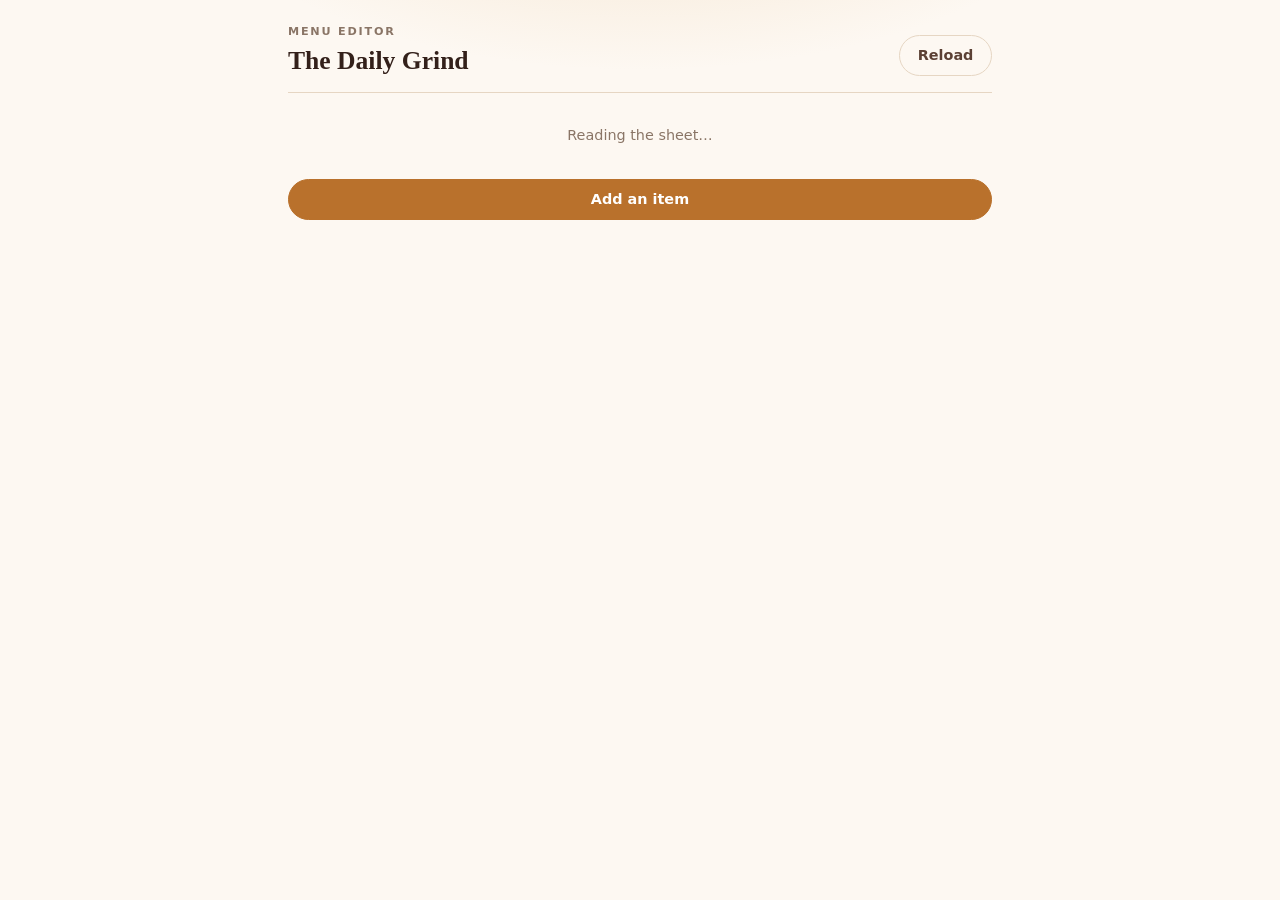
<file: owner-editor/Index.html>
<!DOCTYPE html>
<html lang="en">
<head>
<meta charset="utf-8">
<meta name="viewport" content="width=device-width, initial-scale=1">
<title>Menu editor &middot; The Daily Grind</title>
<style>
:root {
  --espresso: #33201a;
  --coffee: #5b4034;
  --crema: #f3e7d7;
  --paper: #fdf8f2;
  --card: #fffdfa;
  --caramel: #b9712c;
  --caramel-soft: #e8c79a;
  --line: #e6d6c3;
  --muted: #8a7566;
  --leaf: #4d6b4f;
  --clay: #a5432f;
  --radius: 14px;
  --shadow: 0 1px 2px rgba(51, 32, 26, .06), 0 8px 24px rgba(51, 32, 26, .07);
  --serif: "Fraunces", Georgia, "Times New Roman", serif;
  --sans: "Karla", ui-sans-serif, system-ui, "Segoe UI", Helvetica, Arial, sans-serif;
  --mono: ui-monospace, SFMono-Regular, Menlo, Consolas, monospace;
}

*, *::before, *::after { box-sizing: border-box; }

body {
  margin: 0;
  padding: 0 0 5rem;
  font-family: var(--sans);
  font-size: 1rem;
  line-height: 1.5;
  color: var(--espresso);
  background: var(--paper);
  background-image: radial-gradient(50rem 24rem at 50% -10rem, rgba(232, 199, 154, .45), transparent 60%);
  background-repeat: no-repeat;
}

.wrap { width: min(100% - 1.5rem, 44rem); margin-inline: auto; }

h1, h2, h3 { font-family: var(--serif); line-height: 1.2; }

.topbar {
  display: flex;
  align-items: flex-end;
  justify-content: space-between;
  gap: 1rem;
  padding: 1.5rem 0 1rem;
  border-bottom: 1px solid var(--line);
}

.eyebrow {
  margin: 0 0 .3rem;
  font-size: .7rem;
  font-weight: 700;
  letter-spacing: .16em;
  text-transform: uppercase;
  color: var(--muted);
}

.topbar h1 { margin: 0; font-size: 1.6rem; }

.meta { margin: .6rem 0 0; font-size: .82rem; color: var(--muted); }

.banner {
  margin: 1rem 0 0;
  padding: .85rem 1rem;
  border: 1px solid rgba(165, 67, 47, .35);
  border-radius: var(--radius);
  background: rgba(165, 67, 47, .06);
  color: var(--clay);
  font-size: .9rem;
}

.banner[hidden] { display: none; }
.banner strong { display: block; margin-bottom: .2rem; }
.banner ol { margin: .4rem 0 0; padding-left: 1.1rem; }

.spinner { margin: 2rem 0; text-align: center; color: var(--muted); font-size: .9rem; }

.group { margin: 1.75rem 0 0; }

.group__title {
  display: flex;
  align-items: center;
  gap: .75rem;
  margin: 0 0 .6rem;
  font-size: 1.15rem;
}

.group__title::after {
  content: "";
  flex: 1;
  height: 1px;
  background: linear-gradient(90deg, var(--caramel-soft), transparent);
}

.group__count {
  font-family: var(--sans);
  font-size: .7rem;
  font-weight: 700;
  letter-spacing: .08em;
  text-transform: uppercase;
  color: var(--muted);
}

.row {
  display: flex;
  align-items: center;
  gap: .75rem;
  padding: .6rem;
  margin-bottom: .5rem;
  border: 1px solid var(--line);
  border-radius: var(--radius);
  background: var(--card);
  box-shadow: var(--shadow);
}

.row--off { opacity: .62; }

.row__thumb {
  flex: none;
  width: 3.25rem;
  height: 3.25rem;
  display: flex;
  align-items: center;
  justify-content: center;
  overflow: hidden;
  border-radius: 9px;
  background: var(--crema);
  font-size: .6rem;
  font-weight: 700;
  letter-spacing: .05em;
  text-transform: uppercase;
  color: var(--muted);
}

.row__thumb img { width: 100%; height: 100%; object-fit: cover; }

.row__body { flex: 1; min-width: 0; }
.row__body h3 { margin: 0; font-size: 1rem; }
.row__desc { margin: .1rem 0 0; font-size: .82rem; color: var(--coffee); overflow: hidden; text-overflow: ellipsis; white-space: nowrap; }

.row__tags { margin: .2rem 0 0; font-size: .7rem; font-weight: 700; letter-spacing: .05em; text-transform: uppercase; color: var(--leaf); }
.row__tags--off { color: var(--clay); }

.row__price { flex: none; font-weight: 700; font-variant-numeric: tabular-nums; color: var(--caramel); }

.row__actions { flex: none; display: flex; gap: .3rem; }

.icon {
  padding: .35rem .55rem;
  border: 1px solid var(--line);
  border-radius: 8px;
  background: transparent;
  font: inherit;
  font-size: .78rem;
  font-weight: 700;
  color: var(--coffee);
  cursor: pointer;
}

.icon:hover { border-color: var(--caramel-soft); background: rgba(185, 113, 44, .08); }
.icon:focus-visible, .btn:focus-visible, input:focus-visible, textarea:focus-visible, select:focus-visible {
  outline: 2px solid var(--espresso);
  outline-offset: 2px;
}

.icon--danger { color: var(--clay); }
.icon--danger:hover { border-color: rgba(165, 67, 47, .4); background: rgba(165, 67, 47, .08); }

.btn {
  padding: .55rem 1.1rem;
  border: 1px solid var(--caramel);
  border-radius: 999px;
  background: var(--caramel);
  font: inherit;
  font-weight: 700;
  font-size: .9rem;
  color: #fff;
  cursor: pointer;
}

.btn:hover { background: #a4621f; border-color: #a4621f; }
.btn[disabled] { opacity: .55; cursor: progress; }

.btn--ghost { border-color: var(--line); background: transparent; color: var(--coffee); }
.btn--ghost:hover { border-color: var(--caramel-soft); background: rgba(185, 113, 44, .08); color: var(--espresso); }

.btn--wide { width: 100%; }

.listbar { margin: 1.5rem 0 0; }

.form {
  position: sticky;
  top: 0;
  z-index: 5;
  margin: 1.25rem 0 0;
  padding: 1.1rem 1.15rem 1.25rem;
  border: 1px solid var(--caramel-soft);
  border-radius: var(--radius);
  background: var(--card);
  box-shadow: var(--shadow);
}

.form[hidden] { display: none; }
.form__title { margin: 0 0 .9rem; font-size: 1.2rem; }
.form__grid { display: grid; grid-template-columns: 1fr 1fr; gap: .7rem; }
.form__full { grid-column: 1 / -1; }

label.field { display: flex; flex-direction: column; gap: .25rem; }

.field__label {
  font-size: .7rem;
  font-weight: 700;
  letter-spacing: .07em;
  text-transform: uppercase;
  color: var(--muted);
}

input[type="text"], input[type="number"], textarea {
  width: 100%;
  padding: .5rem .65rem;
  border: 1px solid var(--line);
  border-radius: 9px;
  background: var(--paper);
  font: inherit;
  font-size: .95rem;
  color: var(--espresso);
}

textarea { min-height: 4.5rem; resize: vertical; }

.check { flex-direction: row; align-items: center; gap: .5rem; }
.check input { width: 1.15rem; height: 1.15rem; accent-color: var(--leaf); }
.check .field__label { letter-spacing: .04em; }

.photo { margin-top: .7rem; }
.photo__actions { display: flex; align-items: center; gap: .7rem; margin-top: .5rem; }
.photo__note { font-size: .8rem; color: var(--muted); }

.photo__frame {
  display: none;
  align-items: center;
  justify-content: center;
  min-height: 7rem;
  margin-top: .6rem;
  overflow: hidden;
  border: 1px dashed var(--line);
  border-radius: 10px;
  background: var(--crema);
}

.photo__frame[data-state] { display: flex; }
.photo__frame img { max-width: 100%; max-height: 12rem; object-fit: contain; }
.photo__frame span { padding: .5rem; font-size: .85rem; color: var(--clay); }

.form__actions { display: flex; gap: .6rem; margin-top: 1rem; }
.form__actions .btn { flex: 1; }

.toast {
  position: fixed;
  left: 50%;
  bottom: 1rem;
  transform: translateX(-50%);
  width: min(100% - 1.5rem, 30rem);
  padding: .7rem .9rem;
  border: 1px solid var(--line);
  border-radius: 10px;
  background: var(--espresso);
  box-shadow: 0 10px 30px rgba(51, 32, 26, .3);
  color: #fdf8f2;
  font-size: .9rem;
}

.toast[hidden] { display: none; }
.toast--bad { background: var(--clay); }
.toast--bad[data-long] { font-size: .85rem; }

.empty {
  margin: 2rem 0;
  padding: 1.5rem;
  border: 1px dashed var(--line);
  border-radius: var(--radius);
  text-align: center;
  color: var(--muted);
  font-size: .9rem;
}

@media (max-width: 30rem) {
  .form__grid { grid-template-columns: 1fr; }
  .row__desc { display: none; }
}
</style>
</head>
<body>
<div class="wrap">

  <header class="topbar">
    <div>
      <p class="eyebrow">Menu editor</p>
      <h1>The Daily Grind</h1>
    </div>
    <button id="reload" class="btn btn--ghost" type="button">Reload</button>
  </header>

  <p id="meta" class="meta"></p>
  <div id="banner" class="banner" hidden></div>
  <p id="spinner" class="spinner">Reading the sheet&hellip;</p>

  <section id="formCard" class="form" hidden aria-labelledby="formTitle">
    <h2 id="formTitle" class="form__title">Edit item</h2>
    <div class="form__grid">
      <label class="field form__full">
        <span class="field__label">Item name</span>
        <input id="fName" type="text" autocomplete="off">
      </label>
      <label class="field">
        <span class="field__label">Category</span>
        <input id="fCategory" type="text" list="categories" autocomplete="off">
      </label>
      <label class="field">
        <span class="field__label">Price</span>
        <input id="fPrice" type="text" inputmode="decimal" autocomplete="off">
      </label>
      <label class="field check form__full">
        <input id="fAvailable" type="checkbox">
        <span class="field__label">Available &mdash; untick to hide it from the public menu</span>
      </label>
      <label class="field form__full">
        <span class="field__label">Description</span>
        <textarea id="fDescription"></textarea>
      </label>
      <label class="field form__full">
        <span class="field__label">Tags &mdash; comma separated</span>
        <input id="fTags" type="text" autocomplete="off" placeholder="V, GF, caffeine free">
      </label>
      <label class="field form__full">
        <span class="field__label">Photo &mdash; Drive share link or file ID</span>
        <input id="fImage" type="text" autocomplete="off" spellcheck="false">
      </label>
    </div>
    <div class="photo">
      <div class="photo__actions">
        <button id="fPreview" class="btn btn--ghost" type="button">Check photo</button>
        <span id="fPhotoNote" class="photo__note"></span>
      </div>
      <div id="fPhoto" class="photo__frame"></div>
    </div>
    <div class="form__actions">
      <button id="fCancel" class="btn btn--ghost" type="button">Cancel</button>
      <button id="fSave" class="btn" type="button">Save item</button>
    </div>
  </section>

  <div class="listbar">
    <button id="add" class="btn btn--wide" type="button">Add an item</button>
  </div>

  <div id="list"></div>

  <datalist id="categories"></datalist>
  <div id="toast" class="toast" role="status" aria-live="polite" hidden></div>
</div>

<script>
(function () {
  'use strict';

  const ENDPOINT = location.origin + location.pathname;
  const DEMO = /[?&]demo=1/.test(location.search);
  const NO_VALUES = ['no', 'n', 'false', '0', 'off', 'unavailable', 'soldout', 'x'];
  const PHOTO_WIDTH = 800;

  const state = { items: [], editing: null, busy: false, seeded: false, demoId: 0 };
  const dom = {};

  function el(tag, className, text) {
    const node = document.createElement(tag);
    if (className) node.className = className;
    if (text !== undefined && text !== null) node.textContent = String(text);
    return node;
  }

  function fold(value) {
    return String(value == null ? '' : value).replace(/\s+/g, ' ').trim();
  }

  function key(value) {
    return String(value == null ? '' : value).toLowerCase().replace(/[^a-z0-9]+/g, '');
  }

  function isAvailable(value) {
    const folded = key(value);
    if (!folded) return true;
    return NO_VALUES.indexOf(folded) === -1;
  }

  function money(value) {
    if (value === '' || value === null || value === undefined) return '';
    const amount = parseFloat(String(value).replace(/[^0-9.]/g, ''));
    if (!isFinite(amount)) return '';
    return amount.toFixed(2);
  }

  function tags(value) {
    return fold(value).split(/[|;,/]+/).map((tag) => tag.trim()).filter(Boolean);
  }

  function toast(message, bad) {
    dom.toast.textContent = message;
    dom.toast.className = 'toast' + (bad ? ' toast--bad' : '');
    if (bad && message.length > 110) dom.toast.setAttribute('data-long', 'yes');
    else dom.toast.removeAttribute('data-long');
    dom.toast.hidden = false;
    clearTimeout(toast.timer);
    toast.timer = setTimeout(() => { dom.toast.hidden = true; }, bad ? 9000 : 3200);
  }

  async function api(action, payload) {
    if (DEMO) return demoApi(action, payload);
    const response = await fetch(ENDPOINT, {
      method: 'POST',
      headers: { 'Content-Type': 'text/plain;charset=utf-8' },
      body: JSON.stringify(Object.assign({ action }, payload || {}))
    });
    let data;
    try {
      data = await response.json();
    } catch (err) {
      throw new Error('The app did not answer. It may still be deploying — wait a minute and reload.');
    }
    if (!data || !data.ok) throw new Error((data && data.error) || 'Something went wrong.');
    return data;
  }

  const DEMO_ROWS = [
    ['Coffee', 'Espresso', 'A double shot of our house blend. Sweet and balanced.', '4.5', 'No', '', 'https://encrypted-tbn0.gstatic.com/images?q=tbn:ANd9GcQb1OxoJy8BKWqmm-fMc9BGM2zEjlW45DaZLiHuWYbCKQ&s=10'],
    ['Coffee', 'Flat White', 'Double ristretto with steamed milk and a thin layer of foam.', '4.75', 'Yes', '', 'https://picsum.photos/seed/flatwhite/640/420'],
    ['Coffee', 'Cortado', 'Equal parts espresso and warm milk. Small and serious.', '4.00', 'Yes', '', 'https://picsum.photos/seed/cortado/640/420'],
    ['Coffee', 'Filter of the Day', 'Rotating single origin brewed every twenty minutes.', '4.25', 'Yes', 'V', 'https://picsum.photos/seed/filteroftheday/640/420'],
    ['Coffee', 'Cold Brew', 'Twelve hours in the fridge. Smooth and low acid.', '5.00', 'Yes', 'V', 'https://picsum.photos/seed/coldbrew/640/420'],
    ['Coffee', 'Seasonal Mocha', 'Maple and sea salt espresso. Ask if it is still on.', '5.75', 'No', '', 'https://picsum.photos/seed/seasonalmocha/640/420'],
    ['Tea & Infusions', 'Masala Chai', 'House masala steeped with black tea and steamed milk.', '4.75', 'Yes', 'V', 'https://picsum.photos/seed/malasachai/640/420'],
    ['Tea & Infusions', 'Sencha', 'Steamed Japanese green tea. Grassy and clean.', '4.00', 'Yes', 'V', ''],
    ['Tea & Infusions', 'Peppermint', 'Loose leaf, naturally caffeine free.', '3.50', 'Yes', 'caffeine free', 'https://picsum.photos/seed/peppermint/640/420'],
    ['Bakery', 'Croissant', 'Butter laminated over three days. Best before ten.', '4.25', 'Yes', 'V', 'https://picsum.photos/seed/croissant/640/420'],
    ['Bakery', 'Pain au Chocolat', 'Baked with dark chocolate batons, 70% Valrhona.', '4.75', 'Yes', 'V', 'https://drive.google.com/file/d/PASTE_A_FILE_ID/view?usp=sharing'],
    ['Bakery', 'Olive Oil Focaccia', 'Sea salt and rosemary. Warm from the tray.', '4.00', 'Yes', 'V', ''],
    ['Kitchen', 'Avocado Toast', 'Sourdough, smashed avocado, pickled shallot, chilli oil.', '11.5', 'Yes', 'V', 'https://picsum.photos/seed/avocadotoast/640/420'],
    ['Kitchen', 'Shakshuka', 'Two baked eggs in a spiced tomato and pepper stew, with feta.', '12.0', 'Yes', 'V, GF', 'https://picsum.photos/seed/shakshuka/640/420'],
    ['Kitchen', 'Grilled Cheese', 'Three cheeses and honey mustard on country loaf.', '10.5', 'Yes', 'V', 'https://picsum.photos/seed/grilledcheese/640/420'],
    ['Kitchen', 'Lentil Bowl', 'Roasted squash, Puy lentils and tahini dressing. Add feta for 1.50.', '13.0', 'Yes', 'V, GF', 'https://picsum.photos/seed/lentilbowl/640/420']
  ];

  function seedDemo() {
    if (state.seeded) return;
    state.seeded = true;
    state.items = DEMO_ROWS.map((row) => ({
      id: 'demo-' + (state.demoId += 1),
      rowNumber: 0,
      category: row[0],
      name: row[1],
      description: row[2],
      price: parseFloat(row[3]),
      available: row[4],
      tags: row[5],
      image: row[6]
    }));
  }

  function demoApi(action, payload) {
    const data = payload || {};
    if (action === 'getState') {
      return Promise.resolve({
        ok: true,
        sheetName: 'menu (demo data)',
        owner: 'demo mode',
        items: state.items.slice()
      });
    }
    if (action === 'saveItem') {
      if (fold(data.id)) {
        const item = state.items.filter((entry) => entry.id === fold(data.id))[0];
        if (!item) return Promise.reject(new Error('That item is no longer here.'));
        Object.assign(item, data.values);
        return Promise.resolve({ ok: true, id: item.id, mode: 'patched' });
      }
      if (!fold(data.values && data.values.name)) {
        return Promise.reject(new Error('A new item needs a name. Nothing has been written.'));
      }
      const id = 'demo-' + (state.demoId += 1);
      state.items.push(Object.assign({ id, rowNumber: 0, available: 'Yes' }, data.values));
      return Promise.resolve({ ok: true, id, mode: 'created' });
    }
    if (action === 'deleteItem') {
      const index = state.items.map((entry) => entry.id).indexOf(fold(data.id));
      if (index === -1) return Promise.resolve({ ok: true, mode: 'already-gone' });
      state.items.splice(index, 1);
      return Promise.resolve({ ok: true, mode: 'deleted' });
    }
    return Promise.reject(new Error('Unknown action: ' + action));
  }

  function showBanner(title, lines) {
    dom.banner.textContent = '';
    dom.banner.appendChild(el('strong', null, title));
    const list = el('ol');
    lines.forEach((line) => list.appendChild(el('li', null, line)));
    dom.banner.appendChild(list);
    dom.banner.hidden = false;
  }

  function hideBanner() {
    dom.banner.hidden = true;
    dom.banner.textContent = '';
  }

  function photoUrls(value, width) {
    const raw = fold(value);
    if (!raw) return [];
    const id = photoId(raw);
    if (id) return [
      'https://lh3.googleusercontent.com/d/' + id + '=w' + width,
      'https://drive.google.com/thumbnail?id=' + id + '&sz=w' + width,
      'https://lh3.googleusercontent.com/d/' + id,
      'https://lh3.google.com/u/0/d/' + id,
      'https://drive.google.com/uc?export=view&id=' + id
    ];
    if (/^https?:\/\//i.test(raw)) return [raw];
    return [];
  }

  function photoId(value) {
    const raw = fold(value);
    if (!raw) return null;
    if (/^[A-Za-z0-9_-]{20,}$/.test(raw)) return raw;
    if (/\/folders\//i.test(raw)) return null;
    const patterns = [/\/file\/d\/([A-Za-z0-9_-]{10,})/, /\/d\/([A-Za-z0-9_-]{10,})/, /[?&]id=([A-Za-z0-9_-]{10,})/];
    for (let i = 0; i < patterns.length; i += 1) {
      const match = raw.match(patterns[i]);
      if (match) return match[1];
    }
    return null;
  }

  function firstWorkingPhoto(value, width) {
    const list = photoUrls(value, width);
    if (!list.length) return Promise.resolve({ url: '', tried: 0, worked: 0 });
    let index = 0;
    function attempt() {
      if (index >= list.length) return Promise.resolve({ url: '', tried: list.length, worked: 0 });
      const url = list[index];
      index += 1;
      return new Promise((resolve) => {
        const img = new Image();
        let settled = false;
        const finish = (ok) => {
          if (settled) return;
          settled = true;
          img.onload = null;
          img.onerror = null;
          resolve(ok ? { url, tried: index, worked: 1 } : attempt());
        };
        const timer = setTimeout(() => finish(false), 8000);
        img.onload = () => { clearTimeout(timer); finish(true); };
        img.onerror = () => { clearTimeout(timer); finish(false); };
        img.referrerPolicy = 'no-referrer';
        img.src = url;
      });
    }
    return attempt();
  }

  function paintPhoto(container, result) {
    container.textContent = '';
    if (result.url) {
      const img = el('img');
      img.alt = '';
      img.referrerPolicy = 'no-referrer';
      img.src = result.url;
      container.appendChild(img);
      container.setAttribute('data-state', 'ok');
    } else {
      container.appendChild(el('span', null, result.tried
        ? 'No Drive URL form loaded. Open Share, set "Anyone with the link" to Viewer, then check again.'
        : 'No usable photo URL or file ID in that field.'));
      container.setAttribute('data-state', 'bad');
    }
  }

  function buildRow(item) {
    const available = isAvailable(item.available);
    const row = el('article', 'row' + (available ? '' : ' row--off'));

    const thumb = el('div', 'row__thumb');
    const list = photoUrls(item.image, 120);
    if (list.length) {
      const img = el('img');
      img.alt = '';
      img.loading = 'lazy';
      img.referrerPolicy = 'no-referrer';
      img.src = list[0];
      img.addEventListener('error', () => {
        if (list[1] && img.src !== list[1]) img.src = list[1];
        else {
          thumb.textContent = '';
          thumb.appendChild(el('span', null, 'no photo'));
        }
      });
      thumb.appendChild(img);
    } else {
      thumb.appendChild(el('span', null, 'no photo'));
    }
    row.appendChild(thumb);

    const body = el('div', 'row__body');
    body.appendChild(el('h3', null, item.name || '(unnamed)'));
    if (item.description) body.appendChild(el('p', 'row__desc', item.description));
    const label = tags(item.tags).join(' · ');
    if (label || !available) {
      body.appendChild(el('p', 'row__tags' + (available ? '' : ' row__tags--off'),
        label ? label : 'hidden from the public menu'));
    }
    row.appendChild(body);

    const price = money(item.price);
    if (price) row.appendChild(el('div', 'row__price', price));

    const actions = el('div', 'row__actions');
    const edit = el('button', 'icon', 'Edit');
    edit.type = 'button';
    edit.addEventListener('click', () => openForm(item));
    const remove = el('button', 'icon icon--danger', 'Delete');
    remove.type = 'button';
    remove.addEventListener('click', () => removeItem(item));
    actions.appendChild(edit);
    actions.appendChild(remove);
    row.appendChild(actions);

    return row;
  }

  function render() {
    dom.list.textContent = '';

    if (!state.items.length) {
      dom.list.appendChild(el('p', 'empty', 'No items found in this tab. Check the tab name in Code.gs, or add the first one.'));
      return;
    }

    const groups = new Map();
    state.items.forEach((item) => {
      const name = fold(item.category) || 'Menu';
      if (!groups.has(name)) groups.set(name, []);
      groups.get(name).push(item);
    });

    groups.forEach((groupItems, name) => {
      const section = el('section', 'group');
      const heading = el('h2', 'group__title');
      heading.appendChild(document.createTextNode(name));
      heading.appendChild(el('span', 'group__count', groupItems.length + (groupItems.length === 1 ? ' item' : ' items')));
      section.appendChild(heading);
      groupItems.forEach((item) => section.appendChild(buildRow(item)));
      dom.list.appendChild(section);
    });

    const known = [];
    groups.forEach((_, name) => { if (known.indexOf(name) === -1) known.push(name); });
    dom.categories.textContent = '';
    known.forEach((name) => {
      const option = document.createElement('option');
      option.value = name;
      dom.categories.appendChild(option);
    });
  }

  function setBusy(busy) {
    state.busy = busy;
    dom.save.disabled = busy;
    dom.save.textContent = busy ? 'Saving…' : 'Save item';
    dom.add.disabled = busy;
    dom.reload.disabled = busy;
  }

  function readForm() {
    return {
      category: dom.fCategory.value,
      name: dom.fName.value,
      description: dom.fDescription.value,
      price: dom.fPrice.value,
      available: dom.fAvailable.checked ? 'Yes' : 'No',
      tags: dom.fTags.value,
      image: dom.fImage.value
    };
  }

  function openForm(item) {
    state.editing = item ? { id: fold(item.id), base: Object.assign({}, item) } : { id: '', base: null };
    dom.formTitle.textContent = item ? 'Edit item' : 'New item';
    dom.fName.value = item ? item.name || '' : '';
    dom.fCategory.value = item ? item.category || '' : '';
    dom.fPrice.value = item ? money(item.price) : '';
    dom.fDescription.value = item ? item.description || '' : '';
    dom.fTags.value = item ? fold(item.tags) : '';
    dom.fImage.value = item ? item.image || '' : '';
    dom.fAvailable.checked = item ? isAvailable(item.available) : true;
    dom.fPhoto.removeAttribute('data-state');
    dom.fPhoto.textContent = '';
    dom.fPhotoNote.textContent = '';
    dom.formCard.hidden = false;
    dom.formCard.scrollIntoView({ block: 'start' });
    dom.fName.focus();
  }

  function closeForm() {
    state.editing = null;
    dom.formCard.hidden = true;
    dom.fPhoto.removeAttribute('data-state');
    dom.fPhoto.textContent = '';
  }

  async function checkPhoto() {
    const value = dom.fImage.value;
    if (!fold(value)) {
      dom.fPhotoNote.textContent = 'No photo set.';
      dom.fPhoto.removeAttribute('data-state');
      dom.fPhoto.textContent = '';
      return;
    }
    dom.fPreview.disabled = true;
    dom.fPhotoNote.textContent = 'Checking…';
    try {
      const result = await firstWorkingPhoto(value, PHOTO_WIDTH);
      paintPhoto(dom.fPhoto, result);
      dom.fPhotoNote.textContent = result.url
        ? 'Loads on form ' + result.tried + ' — this photo will show on the menu.'
        : 'Nothing loaded. ' + result.tried + ' URL form(s) tried.';
    } finally {
      dom.fPreview.disabled = false;
    }
  }

  async function save() {
    const values = readForm();
    if (!fold(values.name)) {
      toast('An item needs a name.', true);
      dom.fName.focus();
      return;
    }
    const editing = state.editing;
    setBusy(true);
    try {
      const result = await api('saveItem', {
        id: editing ? editing.id : '',
        base: editing ? editing.base : null,
        values
      });
      closeForm();
      await load(true);
      toast(result.mode === 'created' ? 'Added “' + fold(values.name) + '”.' : 'Saved “' + fold(values.name) + '”.');
    } catch (err) {
      toast(err.message, true);
    } finally {
      setBusy(false);
    }
  }

  async function removeItem(item) {
    if (!confirm('Delete “' + (item.name || 'this item') + '” from the sheet? The public menu drops it on the next refresh.')) return;
    setBusy(true);
    try {
      const result = await api('deleteItem', { id: fold(item.id) });
      closeForm();
      await load(true);
      toast(result.mode === 'already-gone' ? 'That item was already gone from the sheet.' : 'Deleted “' + (item.name || 'item') + '”.');
    } catch (err) {
      toast(err.message, true);
    } finally {
      setBusy(false);
    }
  }

  async function load(quiet) {
    if (!quiet) {
      dom.spinner.hidden = false;
      hideBanner();
    }
    if (DEMO) seedDemo();
    try {
      const data = await api('getState');
      state.items = data.items || [];
      dom.meta.textContent = DEMO
        ? 'Showing sample data. Nothing here is connected to a sheet.'
        : 'Editing the “' + data.sheetName + '” tab as ' + data.owner +
          '. The public menu reads the published copy of this sheet.';
      if (DEMO) {
        showBanner('Demo mode — nothing is saved anywhere.', [
          'Add, edit and delete freely to see how the editor behaves.',
          'Save these changes, then deploy the Apps Script to write to the real sheet.',
          'Remove “?demo=1” from the address once you are ready to go live.'
        ]);
      }
      render();
    } catch (err) {
      state.items = [];
      dom.list.textContent = '';
      dom.meta.textContent = '';
      showBanner(err.message, [
        'Open the app URL from the Deploy ▸ New deployment screen, not from the editor window.',
        'Signed in as the cafe Google account, then reload.',
        'If the deployment is still building, wait a minute and reload.'
      ]);
    } finally {
      dom.spinner.hidden = true;
    }
  }

  function init() {
    [
      'reload', 'add', 'list', 'meta', 'banner', 'spinner', 'toast', 'categories',
      'formCard', 'formTitle', 'fName', 'fCategory', 'fPrice', 'fDescription', 'fTags',
      'fImage', 'fAvailable', 'fPreview', 'fPhotoNote', 'fPhoto', 'fCancel', 'fSave'
    ].forEach((id) => {
      dom[id] = document.getElementById(id);
    });

    dom.add.addEventListener('click', () => openForm(null));
    dom.save.addEventListener('click', save);
    dom.cancel.addEventListener('click', closeForm);
    dom.preview.addEventListener('click', checkPhoto);
    dom.reload.addEventListener('click', () => load(false));
    dom.fImage.addEventListener('change', checkPhoto);

    dom.formCard.addEventListener('submit', (event) => event.preventDefault());
    dom.fName.addEventListener('keydown', (event) => {
      if (event.key === 'Enter') save();
    });

    window.addEventListener('beforeunload', (event) => {
      if (!dom.formCard.hidden) {
        event.preventDefault();
        event.returnValue = '';
      }
    });

    load(false);
  }

  init();
}());
</script>
</body>
</html>
</file>
